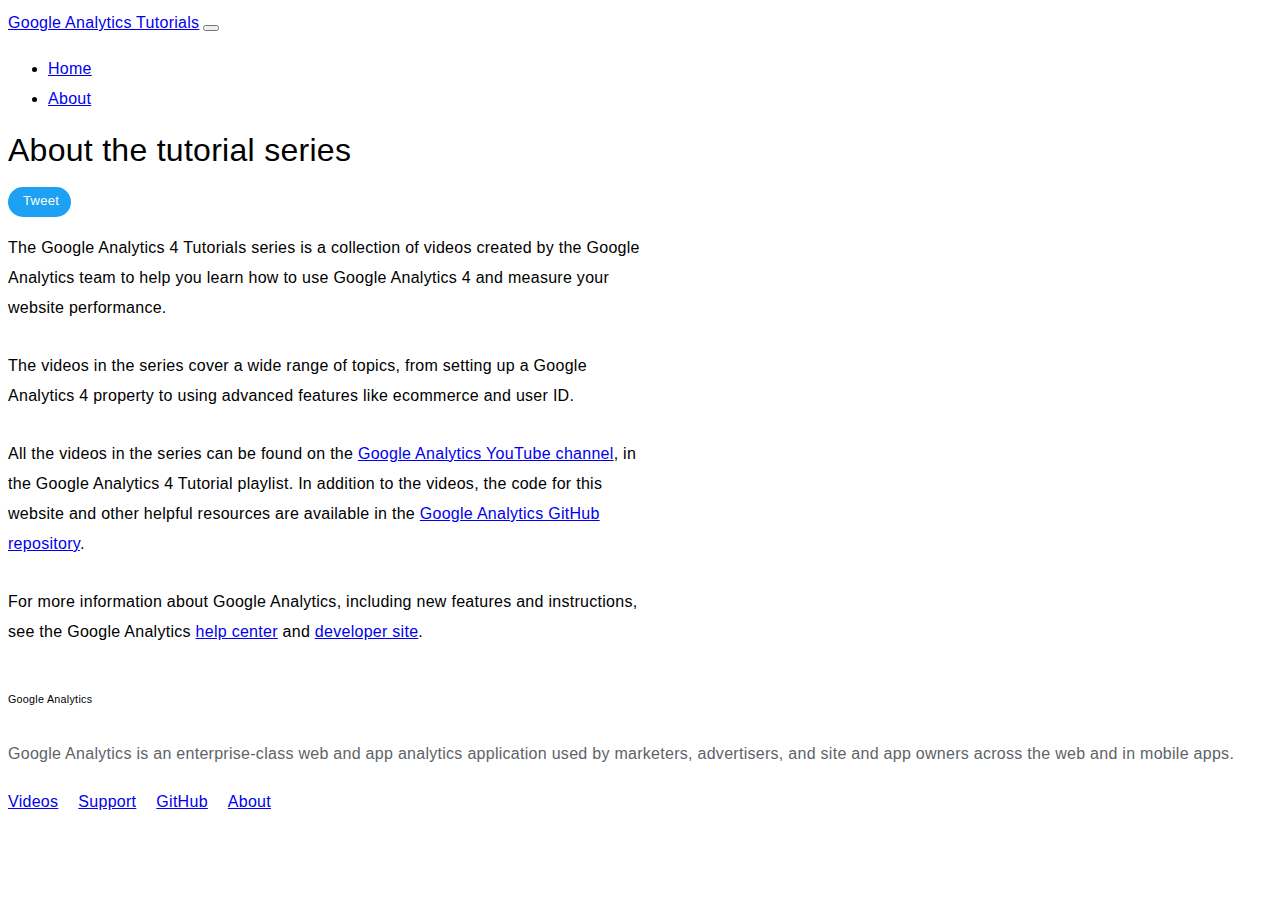
<file: about.html>
<!DOCTYPE html>
<html lang="en">
<head>
    <meta charset="UTF-8">
    <meta http-equiv="X-UA-Compatible" content="IE=edge">
    <meta name="viewport" content="width=device-width, initial-scale=1.0">
    <link href="https://cdn.jsdelivr.net/npm/bootstrap@5.2.1/dist/css/bootstrap.min.css" rel="stylesheet"
        integrity="sha384-iYQeCzEYFbKjA/T2uDLTpkwGzCiq6soy8tYaI1GyVh/UjpbCx/TYkiZhlZB6+fzT" crossorigin="anonymous">
    <link rel="stylesheet" href="index.css">
    <!-- Google Tag Manager -->
    <script>(function (w, d, s, l, i) {
            w[l] = w[l] || []; w[l].push({
                'gtm.start':
                    new Date().getTime(), event: 'gtm.js'
            }); var f = d.getElementsByTagName(s)[0],
                j = d.createElement(s), dl = l != 'dataLayer' ? '&l=' + l : ''; j.async = true; j.src =
                    'https://www.googletagmanager.com/gtm.js?id=' + i + dl; f.parentNode.insertBefore(j, f);
        })(window, document, 'script', 'dataLayer', 'GTM-MHJNBK6');</script>
    <!-- End Google Tag Manager -->
    <title>About | Google Analytics Tutorials</title>
</head>
<body>
    <!-- Google Tag Manager (noscript) -->
    <noscript><iframe src="https://www.googletagmanager.com/ns.html?id=GTM-MHJNBK6" height="0" width="0"
        style="display:none;visibility:hidden"></iframe></noscript>
    <!-- End Google Tag Manager (noscript) -->
    <nav class="navbar navbar-expand-lg bg-primary navbar-dark">
        <div class="container-lg">
            <a class="navbar-brand" href="/index.html">Google Analytics Tutorials</a>
            <button class="navbar-toggler" type="button" data-bs-toggle="collapse"
                data-bs-target="#navbarSupportedContent" aria-controls="navbarSupportedContent" aria-expanded="false"
                aria-label="Toggle navigation">
                <span class="navbar-toggler-icon"></span>
            </button>
            <div class="collapse navbar-collapse" id="navbarSupportedContent">
                <ul class="navbar-nav ms-auto mb-2 mb-lg-0">
                    <li class="nav-item"><a class="nav-link" href="/index.html">Home</a></li>
                    <li class="nav-item"><a class="nav-link active" aria-current="page" href="/about.html">About</a></li>
                </ul>
            </div>
        </div>
    </nav>
    <main class="container-lg pt-5 pb-5">
        <h1 class="pt-4 pb-2">About the tutorial series</h1>
        <a class="twitter-share-button" target="_blank"
            href="https://twitter.com/intent/tweet?text=%23HelloAnalytics%20%23GA4TutorialSeries">
            <span>Tweet</span></a>
            <div class="pt-4 content-width">
                <p>The Google Analytics 4 Tutorials series is a collection of videos created by the Google Analytics team to help you learn how to use Google Analytics 4 and measure your website performance.</p>
                <p>The videos in the series cover a wide range of topics, from setting up a Google Analytics 4 property to using advanced features like ecommerce and user ID.</p>
                <p>All the videos in the series can be found on the
                    <a href="https://www.youtube.com/channel/UCJ5UyIAa5nEGksjcdp43Ixw" target="_blank">Google
                    Analytics YouTube channel</a>, in the Google Analytics 4 Tutorial playlist. In addition to the videos, the code for this website and other helpful resources are available in the <a href="https://github.com/googleanalytics"
                    target="_blank">Google Analytics GitHub repository</a>.</p>
                <p>For more information about Google Analytics, including new features and instructions,
                    see the Google Analytics <a href="https://support.google.com/analytics" target="_blank">help
                    center</a> and <a href="https://developers.google.com/analytics/devguides/collection/ga4"
                    target="_blank">developer site</a>.</p>
            </div>
    </main>
    <script src="https://cdn.jsdelivr.net/npm/bootstrap@5.2.1/dist/js/bootstrap.bundle.min.js"
        integrity="sha384-u1OknCvxWvY5kfmNBILK2hRnQC3Pr17a+RTT6rIHI7NnikvbZlHgTPOOmMi466C8"
        crossorigin="anonymous"></script>
</body>
<footer class="bg-light pb-4 pt-4">
    <section class="pb-4 pt-4">
      <div class="container">
        <div class="row">
          <div class="col-lg-6 mb-4">
            <h6>Google Analytics</h6>
            <p class="footer-description">Google Analytics is an enterprise-class web and app analytics application used by marketers, advertisers, and site and app owners across the web and in mobile apps.</p>
            <div class="footer-description">
                <a href="https://www.youtube.com/channel/UCJ5UyIAa5nEGksjcdp43Ixw" class="text-reset">Videos</a>&emsp;
                <a href="https://support.google.com/analytics" class="text-reset">Support</a>&emsp;
                <a href="https://github.com/googleanalytics" class="text-reset">GitHub</a>&emsp;
                <a href="/about.html" class="text-reset">About</a>
            </div>
          </div>
        </div>
      </div>
    </section>
  </footer>
</html>
</file>
<file: index.css>
.twitter-share-button,
.twitter-share-button:hover {
    display: inline-block;
    background-color: #1DA1F2;
    border-radius: 9999px;
    color: white;
    text-decoration: none;
    padding: 1px 12px;
    font-size: 13px;
    line-height: 26px;
    font-family: "Helvetica Neue", Arial, sans-serif;
    height: 28px;
    font-weight: 500;
}

.twitter-share-button span {
    margin-left: 3px;
}

.twitter-share-button i {
    position: relative;
    top: 2px;
    display: inline-block;
    width: 14px;
    height: 14px;
    background: transparent 0 0 no-repeat;
    background-image: url(data:image/svg+xml,%3Csvg%20xmlns%3D%22http%3A%2F%2Fwww.w3.org%2F2000%2Fsvg%22%20viewBox%3D%220%200%2072%2072%22%3E%3Cpath%20fill%3D%22none%22%20d%3D%22M0%200h72v72H0z%22%2F%3E%3Cpath%20class%3D%22icon%22%20fill%3D%22%23fff%22%20d%3D%22M68.812%2015.14c-2.348%201.04-4.87%201.744-7.52%202.06%202.704-1.62%204.78-4.186%205.757-7.243-2.53%201.5-5.33%202.592-8.314%203.176C56.35%2010.59%2052.948%209%2049.182%209c-7.23%200-13.092%205.86-13.092%2013.093%200%201.026.118%202.02.338%202.98C25.543%2024.527%2015.9%2019.318%209.44%2011.396c-1.125%201.936-1.77%204.184-1.77%206.58%200%204.543%202.312%208.552%205.824%2010.9-2.146-.07-4.165-.658-5.93-1.64-.002.056-.002.11-.002.163%200%206.345%204.513%2011.638%2010.504%2012.84-1.1.298-2.256.457-3.45.457-.845%200-1.666-.078-2.464-.23%201.667%205.2%206.5%208.985%2012.23%209.09-4.482%203.51-10.13%205.605-16.26%205.605-1.055%200-2.096-.06-3.122-.184%205.794%203.717%2012.676%205.882%2020.067%205.882%2024.083%200%2037.25-19.95%2037.25-37.25%200-.565-.013-1.133-.038-1.693%202.558-1.847%204.778-4.15%206.532-6.774z%22%2F%3E%3C%2Fsvg%3E)
}

p {
    padding-bottom: 12px;
}

.footer-description {
    color: #5f6368;
}

p.footer-description {
    padding-bottom: 2px;
}

a.footer-description {
    text-decoration: none;
}

@media only screen and (max-width: 1000px) {
    .content-width {
        width: 100%;
    }
}

@media only screen and (min-width: 1000px) {
    .content-width {
        width: 50%;
    }
}

h1, h2, h3, h4, h5, h6, p, a {
    font-family: "Google Sans",Roboto,Arial,sans-serif;
    letter-spacing: .0175rem;
    line-height: 1.875rem;
    text-align: left;
    font-weight: 400;
    font-style: normal;
    font-variant-ligatures: none;
}
</file>
